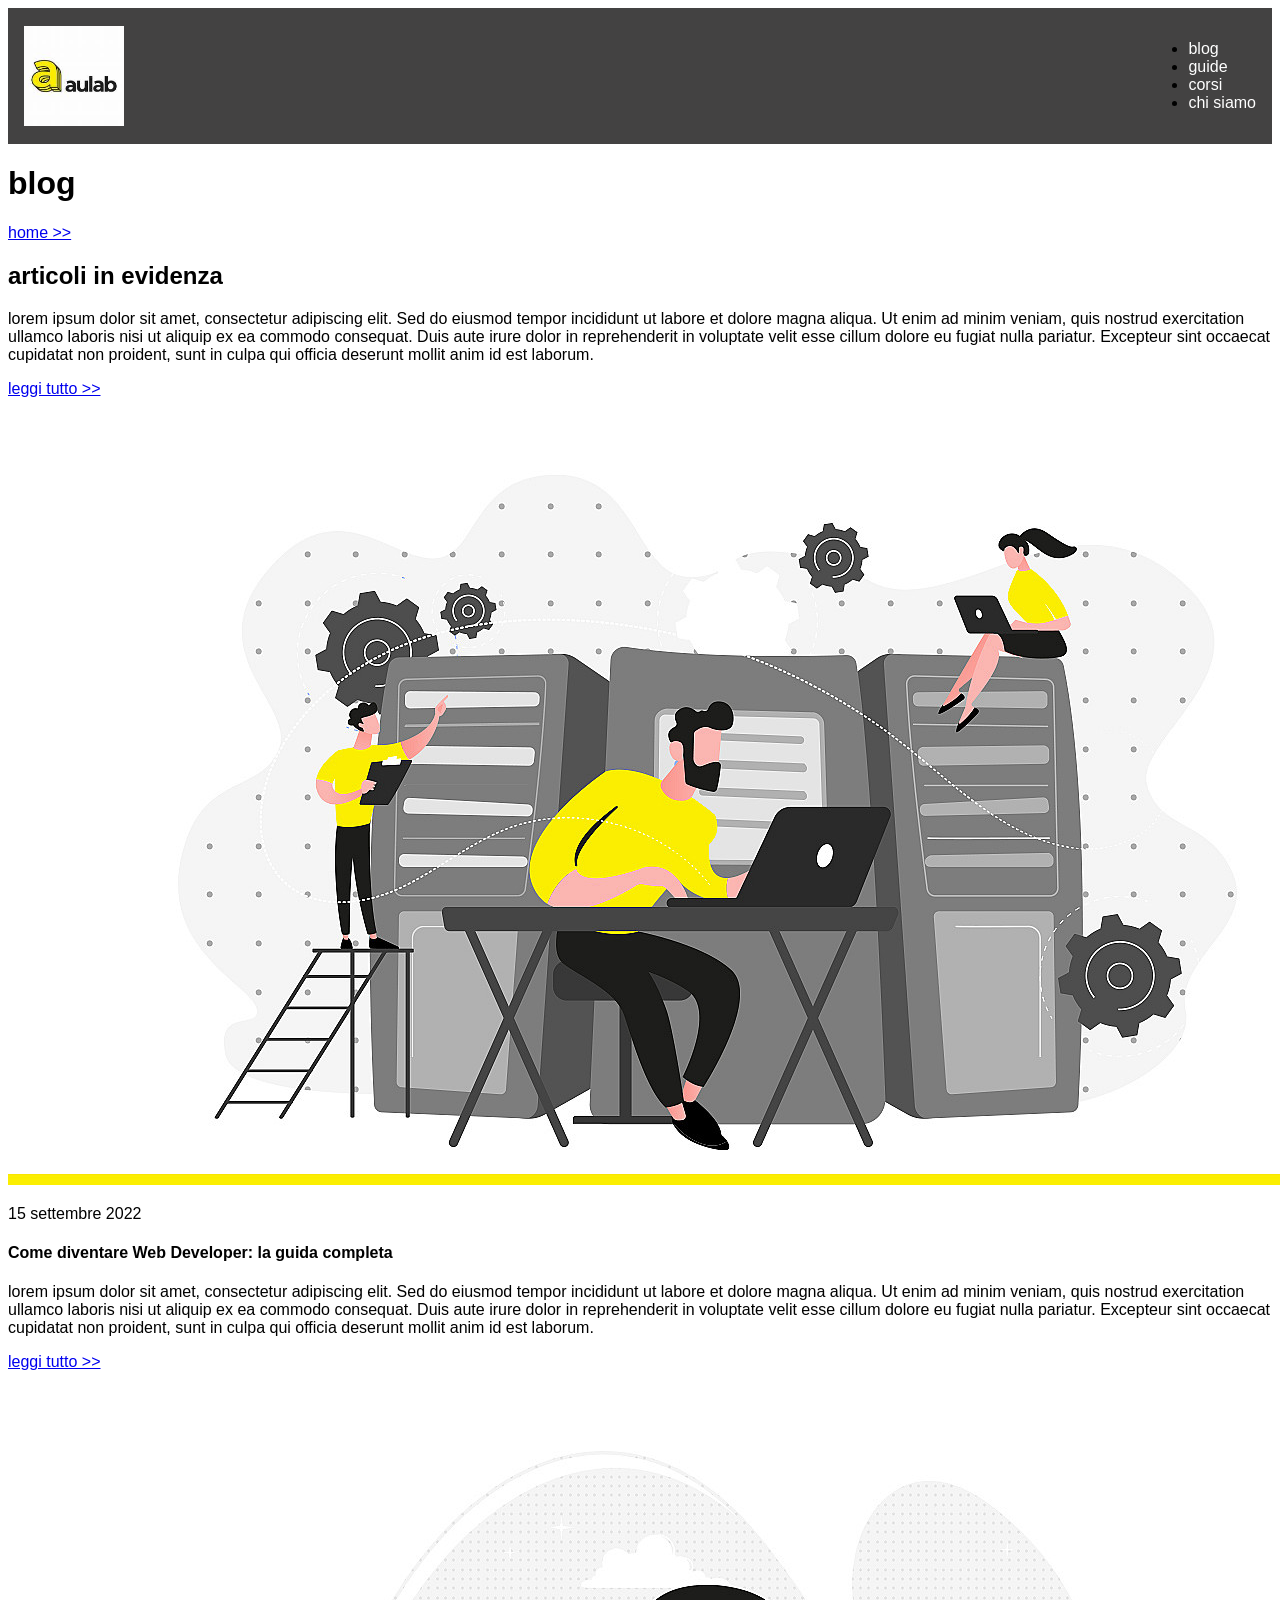
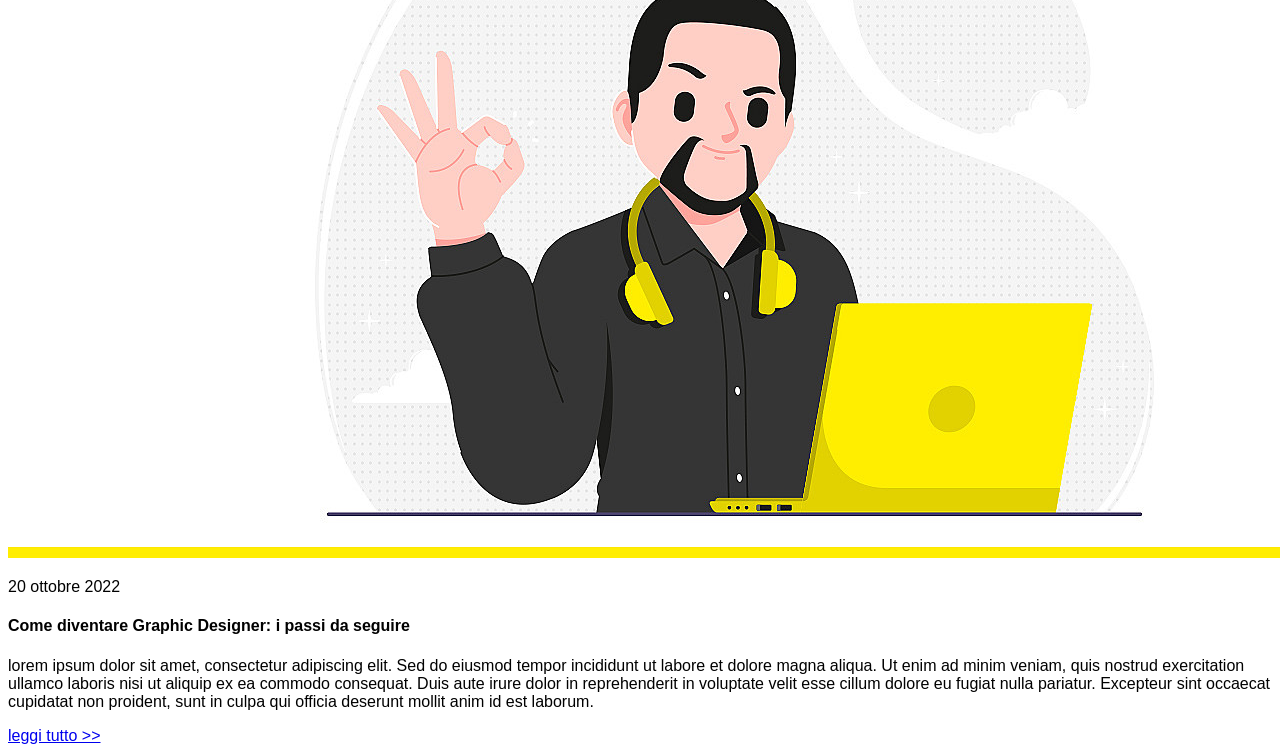
<file: es index.html/style.css/index.html>
<!DOCTYPE html>
  <html lang="en">
  <head>
    <meta charset="UTF-8" />
    <meta name="viewport" content="width=device-width, initial-scale=1.0" />
    <title>Document</title>
    <link rel="stylesheet" href= style.css />
    <!--google fonts-->
    <link rel="preconnect" href="https://fonts.googleapis.com" />
    <link rel="preconnect" href="https://fonts.gstatic.com" crossorigin />
    <link href="h<link rel=="https://fonts.gstatic.com" crossorigin<link href="https://fonts.googleapis.com/css2?family=Montserrat:wght@400;700 rel="stylesheet" />
</head>
  <body>

    <nav>
      <img src="media/logo aulab.jpg" alt="logo aulab.jpg" class="logo aulab.jpg" />
      <ul>
        <li><a class="link" href="#">blog</a></li>
        <li><a class="link" href="#">guide</a></li>
        <li><a class="link" href="#">corsi</a></li>
        <li><a class="link" href="#">chi siamo</a></li>
      </ul>
    </nav>

    <header>
      <h1>blog</h1>
      <a href="#">home >></a>
    </header>

    <main>
      <!--section articoli-->
      <h2>articoli in evidenza</h2>
      <!--articolo 1-->
<p>lorem ipsum dolor sit amet, consectetur adipiscing elit. Sed do eiusmod tempor incididunt ut labore et dolore magna aliqua. Ut enim ad minim veniam, quis nostrud exercitation ullamco laboris nisi ut aliquip ex ea commodo consequat. Duis aute irure dolor in reprehenderit in voluptate velit esse cillum dolore eu fugiat nulla pariatur. Excepteur sint occaecat cupidatat non proident, sunt in culpa qui officia deserunt mollit anim id est laborum.</p>
<a href="#">leggi tutto >></a>
</article>


<article>
<!--articolo 2-->
        <img src="media/immag2.jpg" alt="immag2.jpg" />
        <p>15 settembre 2022</p>
        <h4>Come diventare Web Developer: la guida completa</h4>
        <p>lorem ipsum dolor sit amet, consectetur adipiscing elit. Sed do eiusmod tempor incididunt ut labore et dolore magna aliqua. Ut enim ad minim veniam, quis nostrud exercitation ullamco laboris nisi ut aliquip ex ea commodo consequat. Duis aute irure dolor in reprehenderit in voluptate velit esse cillum dolore eu fugiat nulla pariatur. Excepteur sint occaecat cupidatat non proident, sunt in culpa qui officia deserunt mollit anim id est laborum.</p>
        <a href="#">leggi tutto >></a>
      </article>

<!--articolo 3-->
      <article>
        <img src="media/immagine3.jpg" alt="immagine3.jpg" />
        <p>20 ottobre 2022</p>
        <h4>Come diventare Graphic Designer: i passi da seguire</h4>
        <p>lorem ipsum dolor sit amet, consectetur adipiscing elit. Sed do eiusmod tempor incididunt ut labore et dolore magna aliqua. Ut enim ad minim veniam, quis nostrud exercitation ullamco laboris nisi ut aliquip ex ea commodo consequat. Duis aute irure dolor in reprehenderit in voluptate velit esse cillum dolore eu fugiat nulla pariatur. Excepteur sint occaecat cupidatat non proident, sunt in culpa qui officia deserunt mollit anim id est laborum.</p>
        <a href="#">leggi tutto >></a>
      </article>
      </main>
  </body>
</html>
</file>
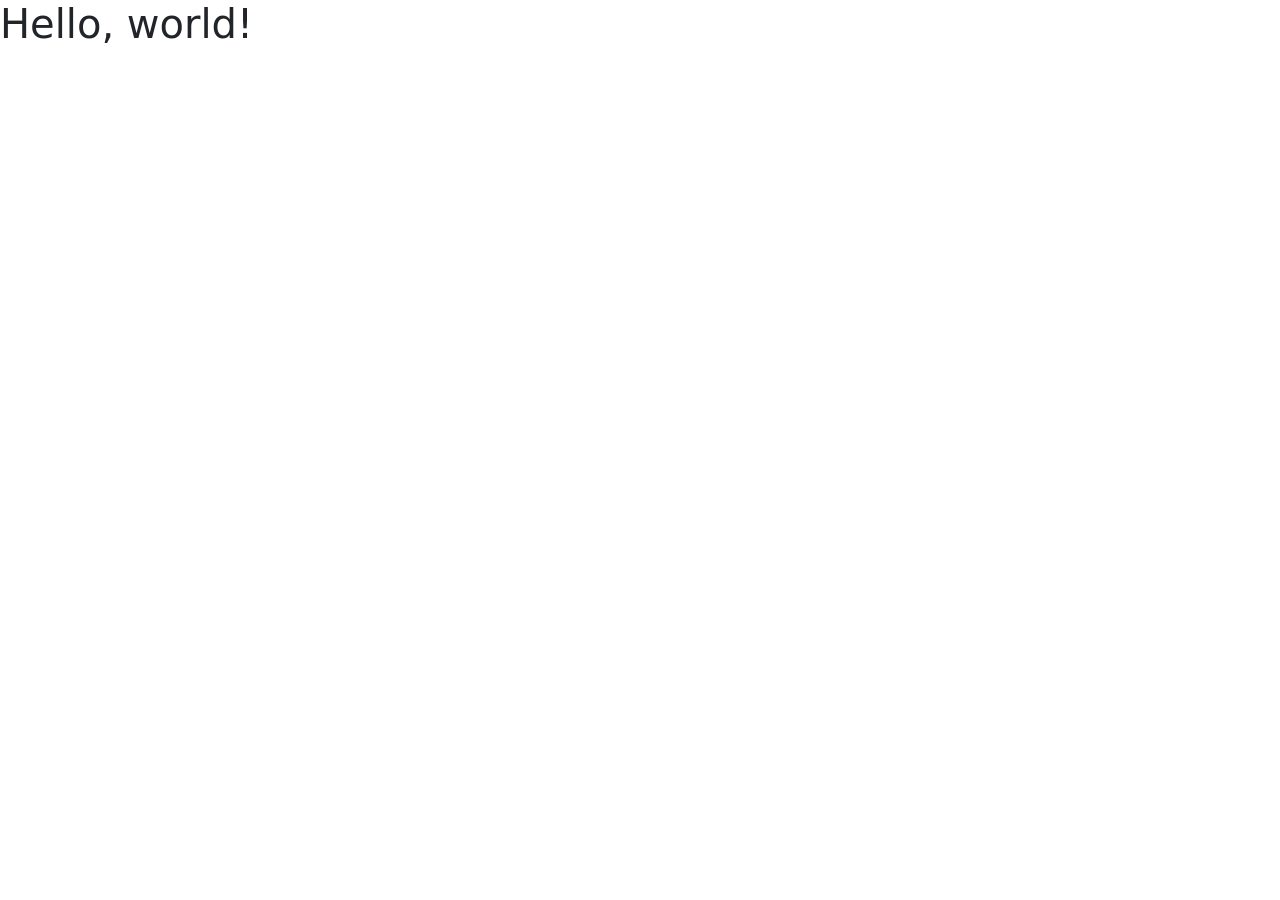
<file: es index.html/style.css/es index.html/index.html>
<!doctype html>
<html lang="en">
  <head>
    <meta charset="utf-8">
    <meta name="viewport" content="width=device-width, initial-scale=1">
    <title>Bootstrap demo</title>
    <link href="https://cdn.jsdelivr.net/npm/bootstrap@5.3.8/dist/css/bootstrap.min.css" rel="stylesheet" integrity="sha384-sRIl4kxILFvY47J16cr9ZwB07vP4J8+LH7qKQnuqkuIAvNWLzeN8tE5YBujZqJLB" crossorigin="anonymous">
  </head>
  <body>
    <h1>Hello, world!</h1>
    <script src="https://cdn.jsdelivr.net/npm/bootstrap@5.3.8/dist/js/bootstrap.bundle.min.js" integrity="sha384-FKyoEForCGlyvwx9Hj09JcYn3nv7wiPVlz7YYwJrWVcXK/BmnVDxM+D2scQbITxI" crossorigin="anonymous"></script>
  </body>
</html>
</file>
